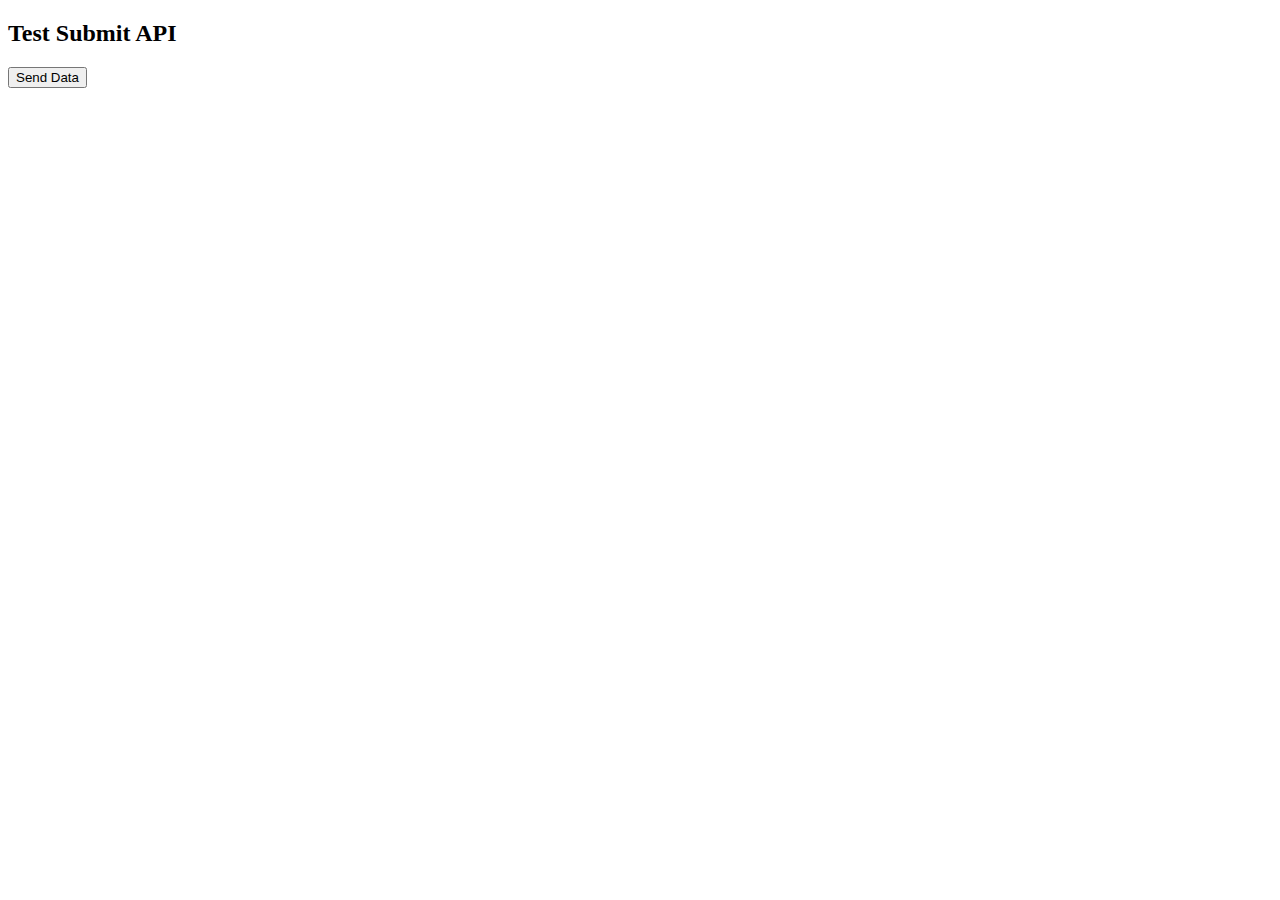
<file: test_frontend.html>
<!DOCTYPE html>
<html>
<head>
    <title>Backend Test</title>
</head>
<body>
    <h2>Test Submit API</h2>
    <button onclick="sendData()">Send Data</button>

    <pre id="result"></pre>

    <script>
        async function sendData() {
            const response = await fetch("http://127.0.0.1:5000/api/submit_answer", {
                method: "POST",
                headers: {
                    "Content-Type": "application/json"
                },
                body: JSON.stringify({
                    level: 1,
                    answers: [
                        { answer: "Python is powerful." },
                        { answer: "It is easy." },
                        { answer: "Used for AI." },
                        { answer: "Used for web." },
                        { answer: "Fast development." },
                        { answer: "Readable code." },
                        { answer: "Open source." },
                        { answer: "Large community." }
                    ]
                })
            });

            const data = await response.json();
            document.getElementById("result").innerText = JSON.stringify(data, null, 2);
        }
    </script>
</body>
</html>
</file>
